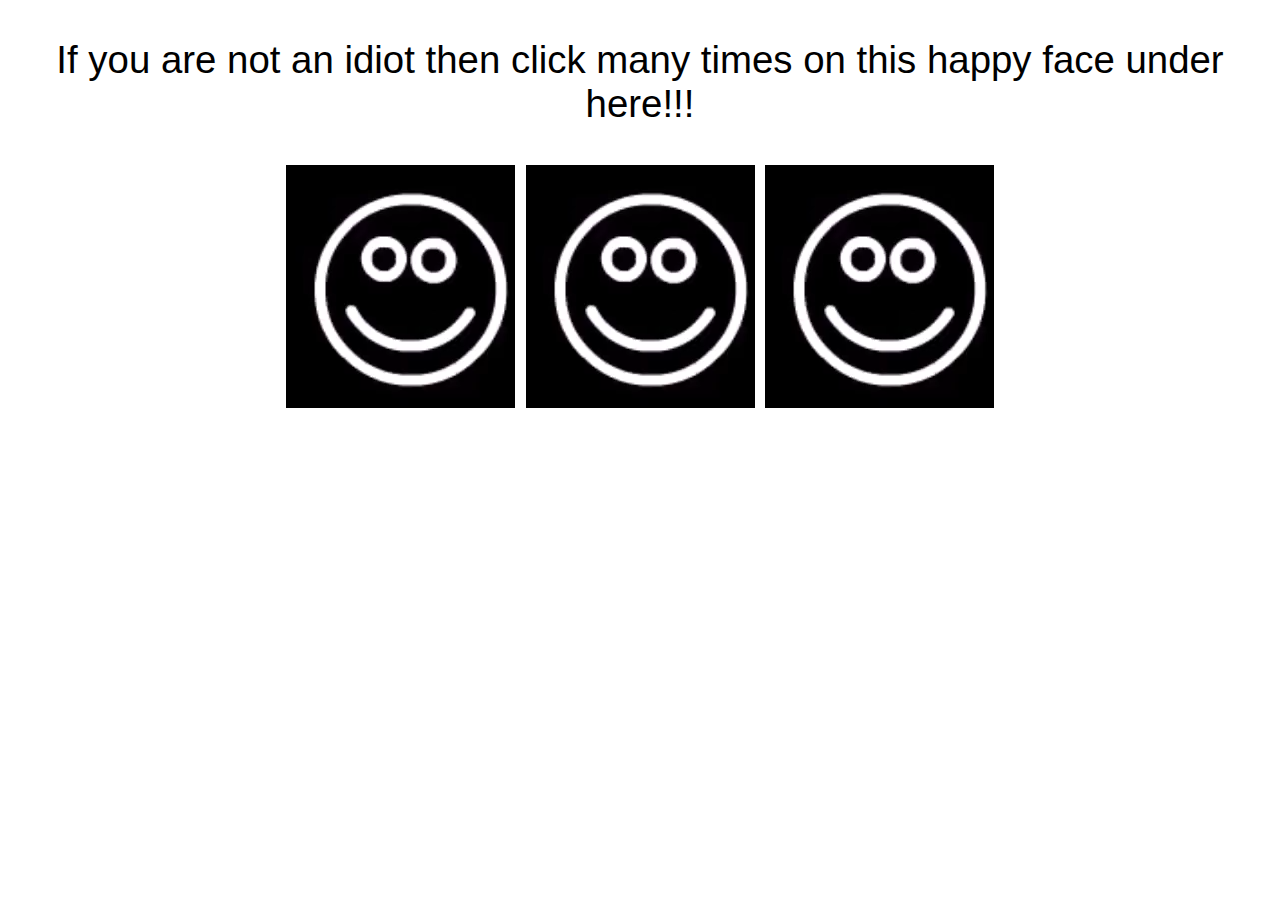
<file: index.html>
<!DOCTYPE html>
<html lang="en">
<head>
    <title>Idiot Test</title>
    <link rel="stylesheet" href="css/style.css">
</head>
<body onload="init();">
    <p id="idiot">If you are not an idiot then click many times on this happy face under here!!!</p>
    <img src="media/img/smile-white.png" alt="">
    <img src="media/img/smile-white.png" alt="">
    <img src="media/img/smile-white.png" alt="">
</body>
</html>
<script src="js/main.js"></script>
<audio src="media/audio/idiot.mp3" loop autoplay></audio>
</file>
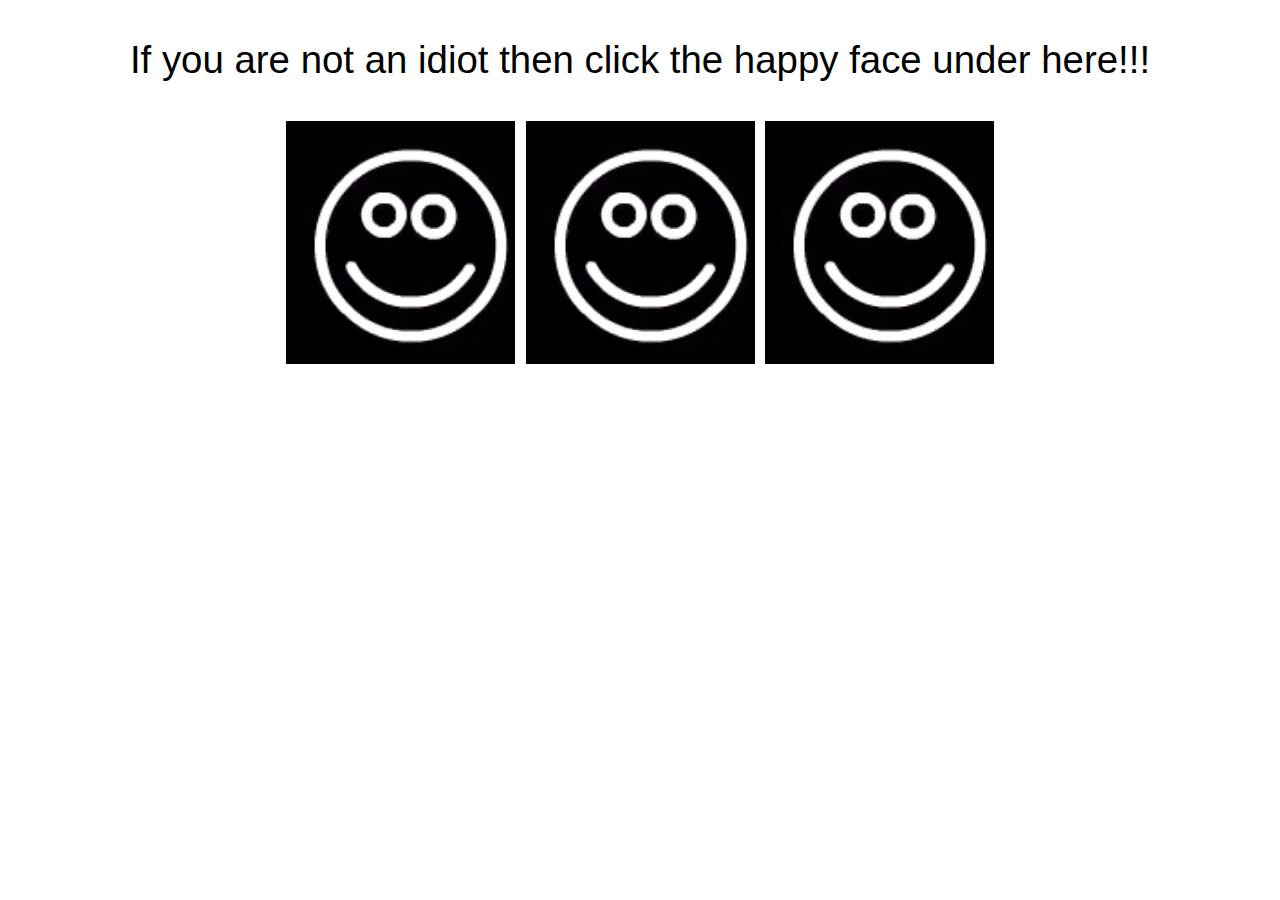
<file: popup.html>
<!DOCTYPE html>
<html lang="en">
<head>
    <title>Idiot Test</title>
    <link rel="stylesheet" href="css/style.css">
</head>
<body onload="init();">
    <p id="idiot">If you are not an idiot then click the happy face under here!!!</p>
    <img src="media/img/smile-white.png" alt="">
    <img src="media/img/smile-white.png" alt="">
    <img src="media/img/smile-white.png" alt="">
</body>
</html>
<script src="js/main.js"></script>
<audio src="media/audio/idiot.mp3" loop autoplay></audio>
</file>
<file: css/style.css>
body {
    text-align: center;
    font-family: Arial, Helvetica, sans-serif;
    font-size: 3vw;
    size: 3vw;

    animation: flashing 1s infinite step-end;
}

@keyframes flashing {
    0% {
        background-color: black;
        color: white;
    }

    50% {
        background-color: white;
        -webkit-filter: invert(1);
        filter: invert(1);
    }
}
</file>
